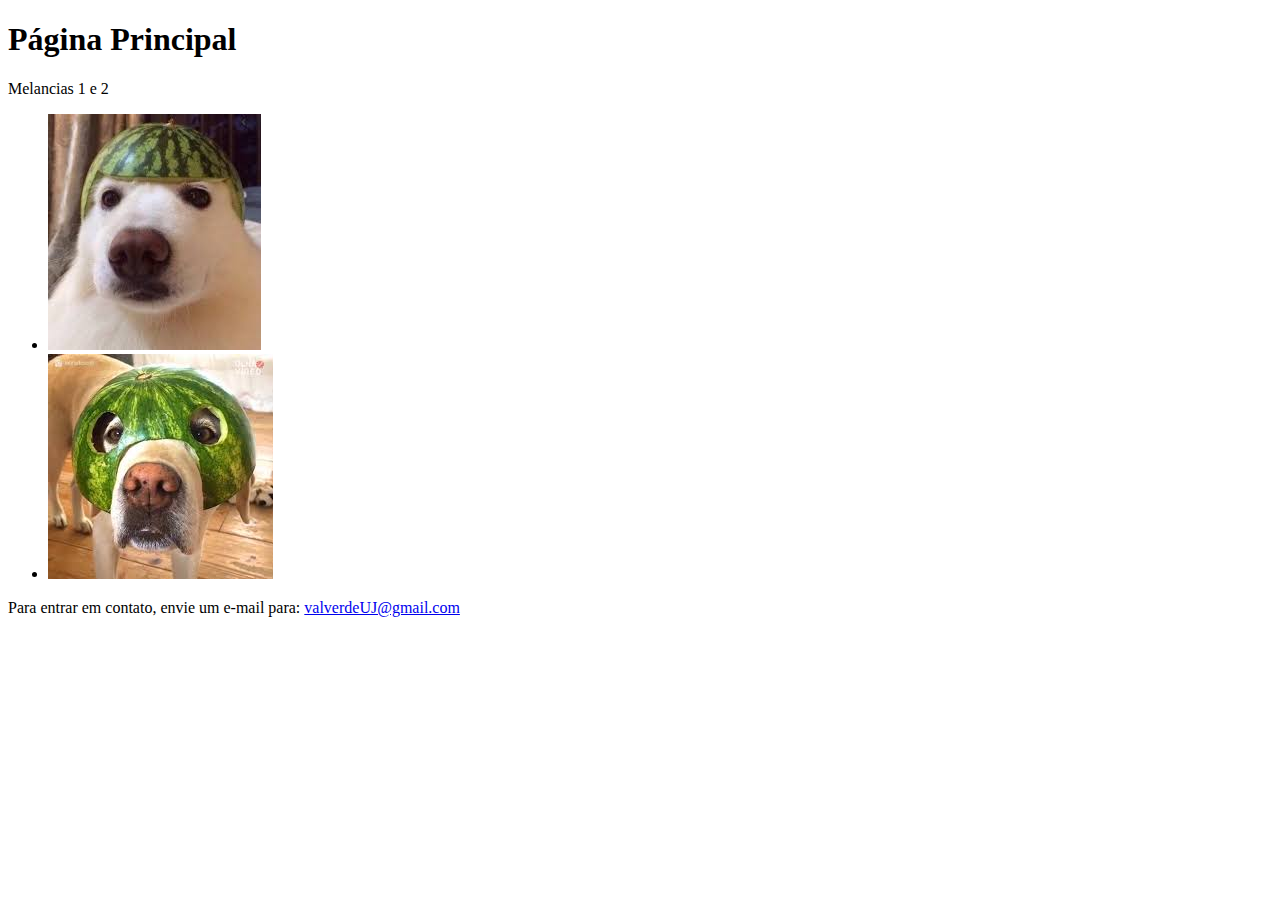
<file: Lista Marcos/A21/index.html>
<!DOCTYPE html>
<html lang="pt-br">
<head>
    <meta charset="UTF-8">
    <meta name="viewport" content="width=device-width, initial-scale=1.0">
    <title>Página Principal</title>
</head>
<body>
    <h1>Página Principal</h1>
    <p>Melancias 1 e 2</p>
    <ul>
        <li><a href="ex1.html"><img src="images (1).jpeg" alt="Exemplo 1"></a></li>
        <li><a href="ex2.html"><img src="images.jpeg" alt="Exemplo 2"></a></li>
    </ul>
    <p>Para entrar em contato, envie um e-mail para: <a href="mailto:valverdeUJ@gmail.com">valverdeUJ@gmail.com</a></p>
</body>
</html>
</file>
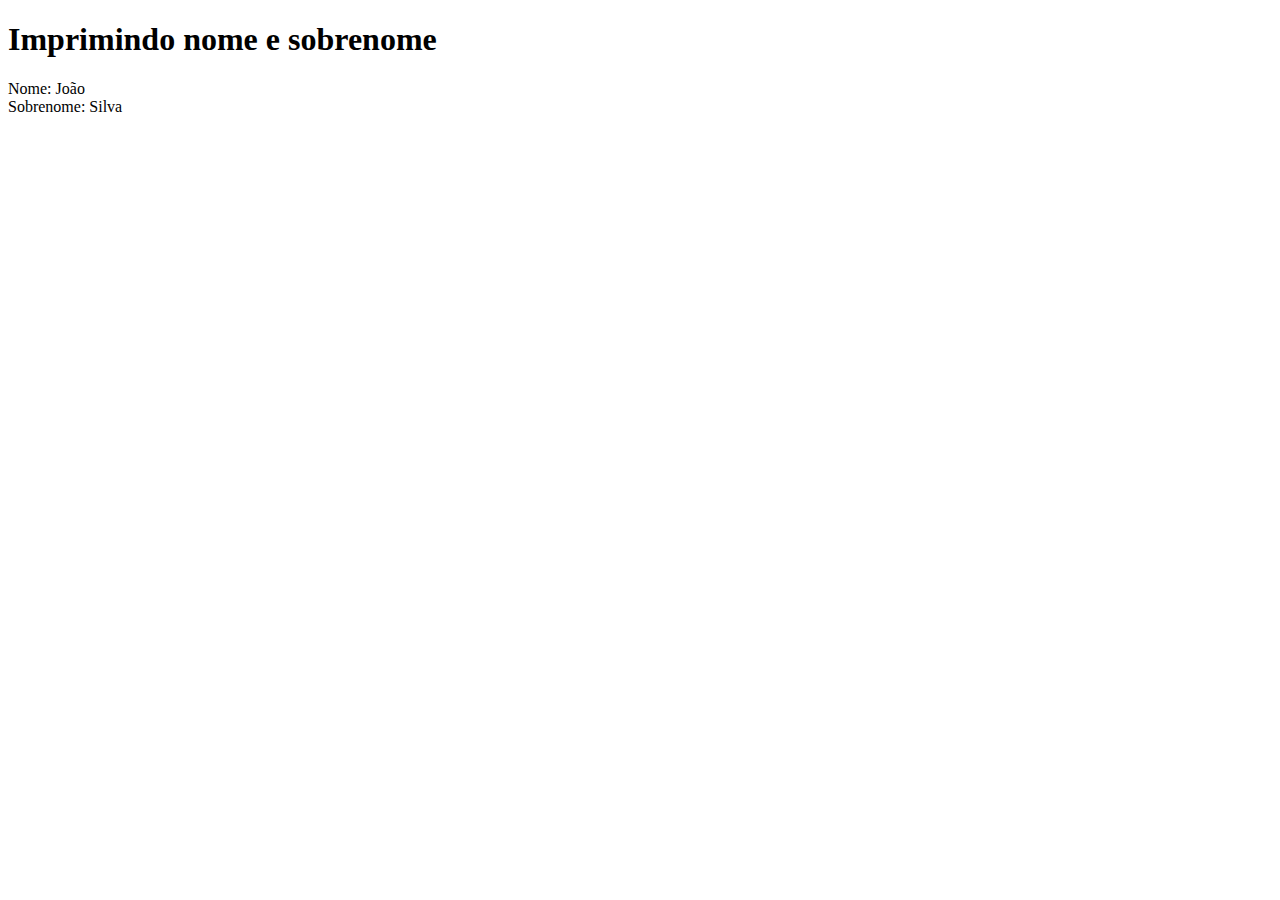
<file: Lista Marcos/A71/index.html>
<!DOCTYPE html>
<html lang="pt-BR">
<head>
    <meta charset="UTF-8">
    <meta http-equiv="X-UA-Compatible" content="IE=edge">
    <meta name="viewport" content="width=device-width, initial-scale=1.0">
    <title>Exemplo de impressão de variáveis</title>
</head>
<body>
    <h1>Imprimindo nome e sobrenome</h1>
    <p>
        Nome: <span id="nome"></span><br>
        Sobrenome: <span id="sobrenome"></span>
    </p>

    <script src="script.js"></script>
</body>
</html>
</file>
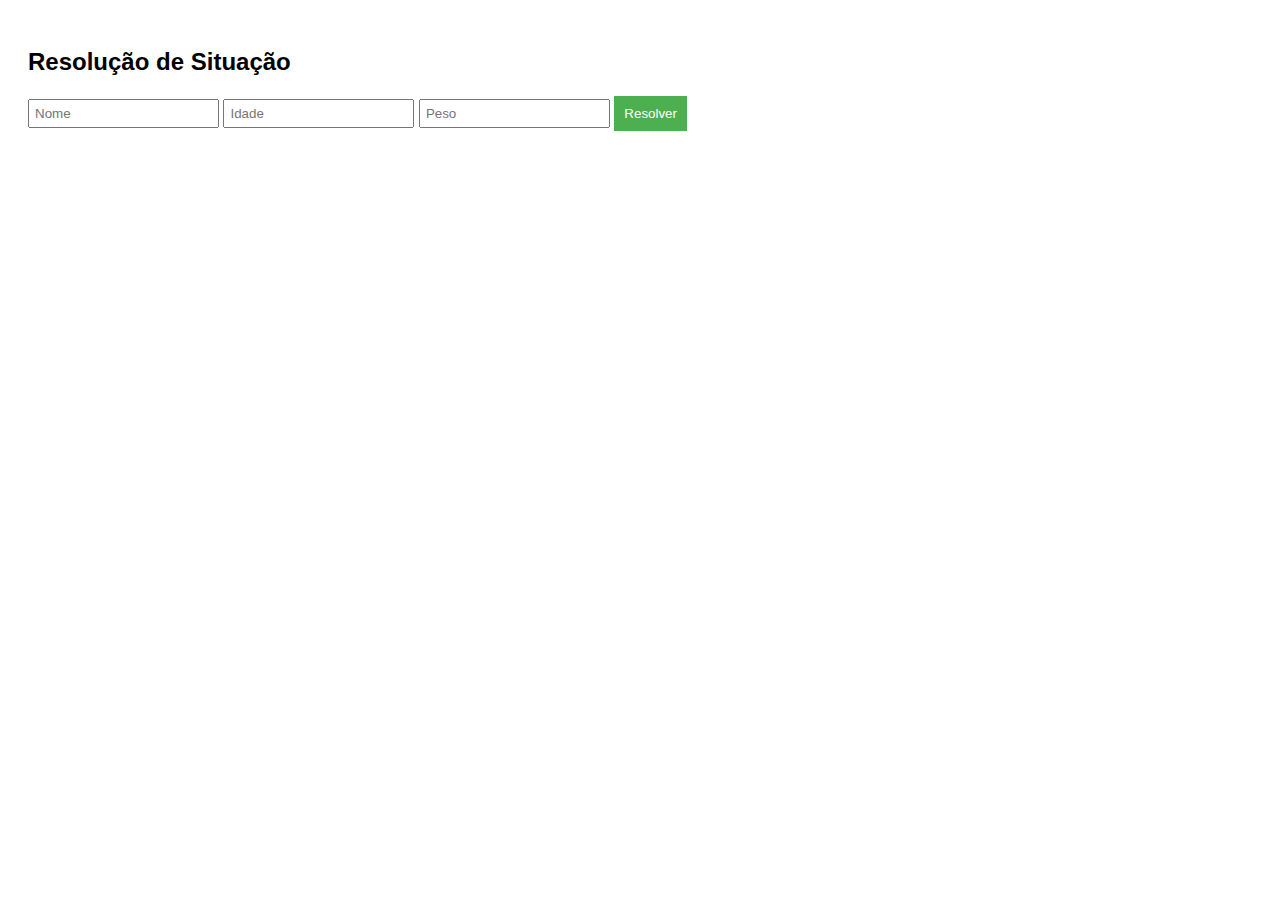
<file: Lista Marcos/A72/index.html>
<!DOCTYPE html>
<html lang="pt-br">
<head>
    <meta charset="UTF-8">
    <meta name="viewport" content="width=device-width, initial-scale=1.0">
    <title>Resolução de Situação</title>
    <link rel="stylesheet" type="text/css" href="style.css">
</head>
<body>
    <h2>Resolução de Situação</h2>
    <form id="dadosForm">
        <input type="text" id="nome" placeholder="Nome">
        <input type="number" id="idade" placeholder="Idade">
        <input type="number" id="peso" placeholder="Peso">
        <button type="button" onclick="resolverSituacao()">Resolver</button>
    </form>
    <div id="resultado"></div>

    <script src="script.js"></script>
</body>
</html>
</file>
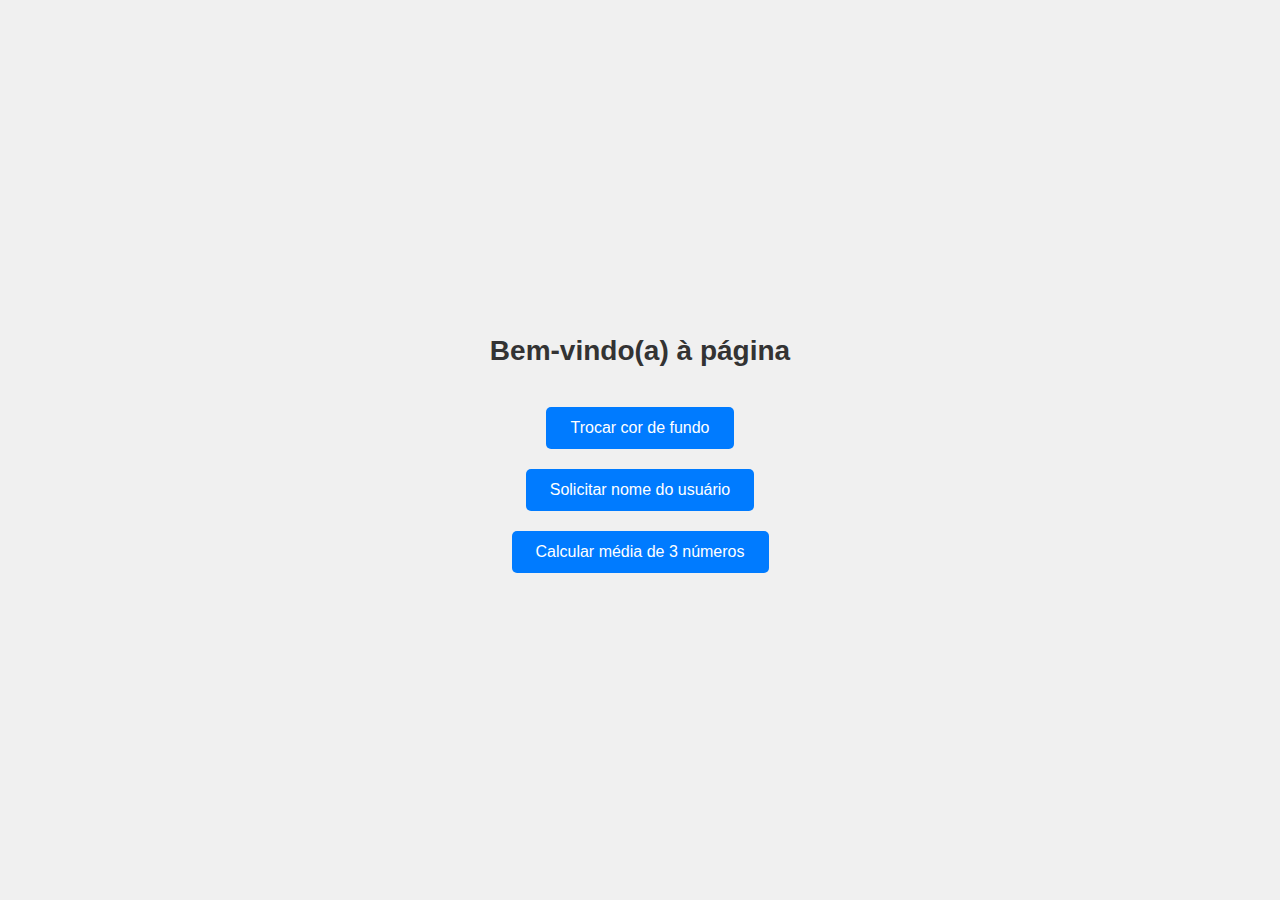
<file: Lista Marcos/A73/index.html>
<!DOCTYPE html>
<html lang="pt-br">
<head>
    <meta charset="UTF-8">
    <meta name="viewport" content="width=device-width, initial-scale=1.0">
    <title>Exercício</title>
    <link rel="stylesheet" href="style.css">
</head>
<body>
    <h1>Bem-vindo(a) à página</h1>

    <button onclick="changeBackgroundColor()">Trocar cor de fundo</button>
    <button onclick="askUserName()">Solicitar nome do usuário</button>
    <button onclick="calculateAverage()">Calcular média de 3 números</button>

    <script src="script.js"></script>
</body>
</html>
</file>
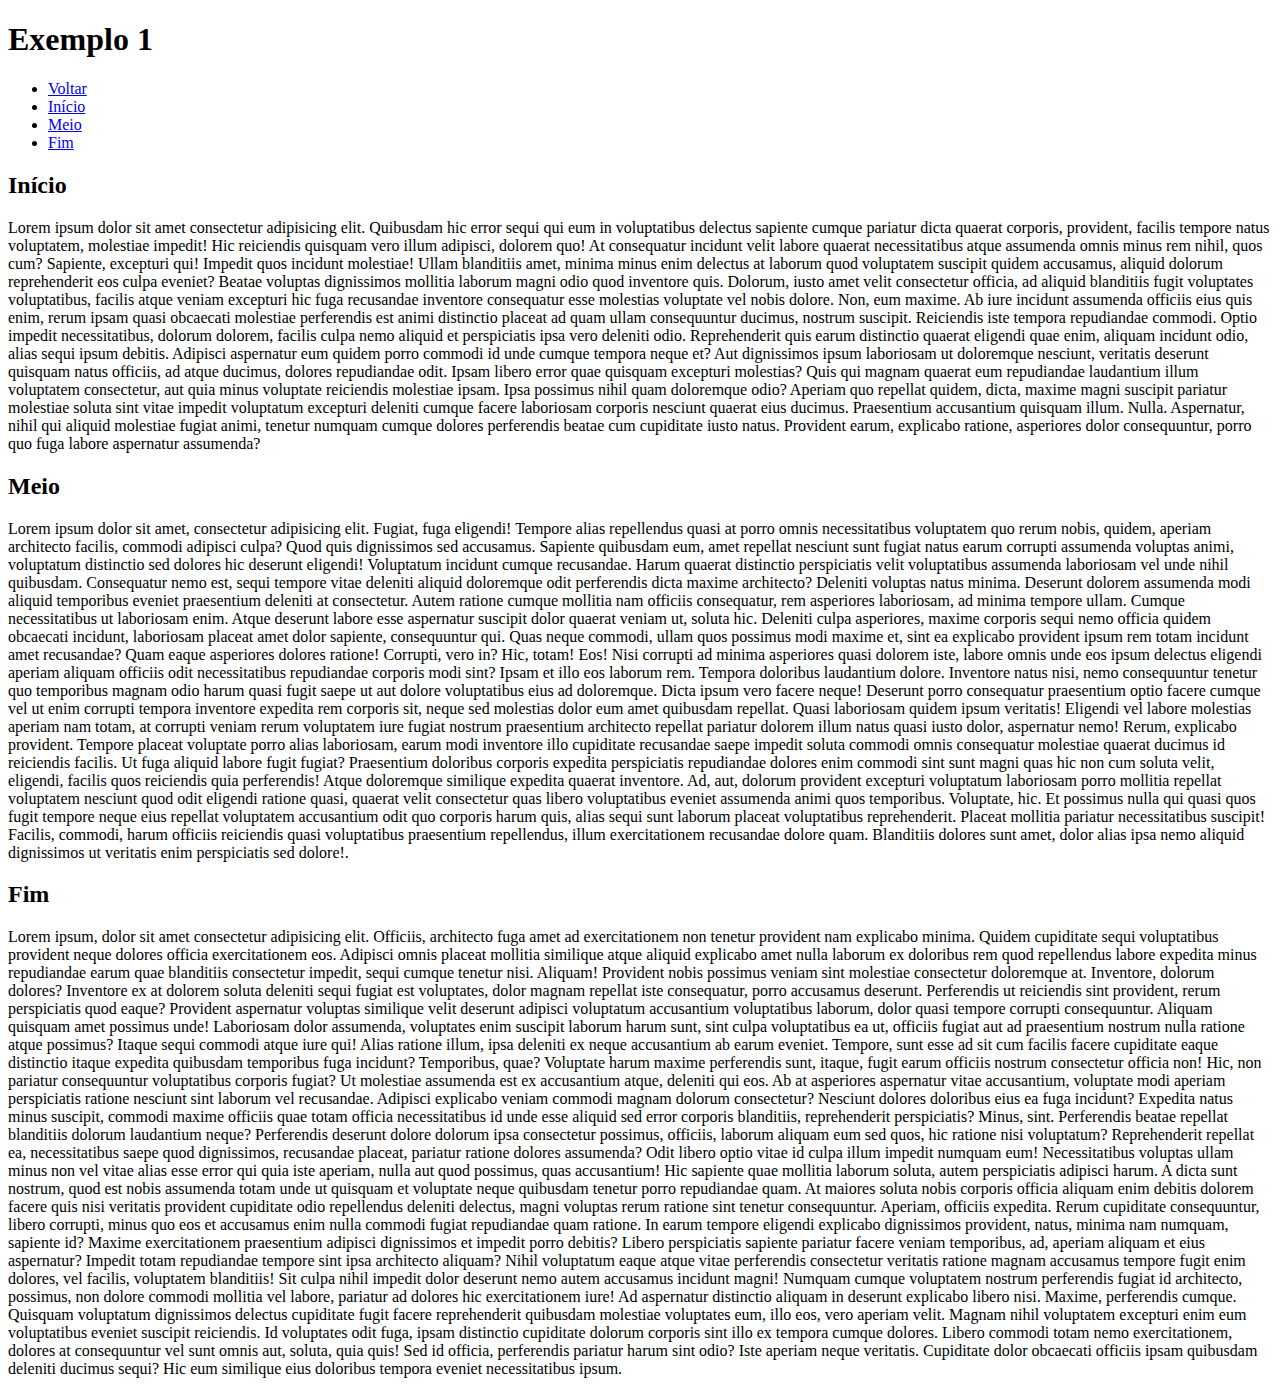
<file: Lista Marcos/A21/ex1.html>
<!DOCTYPE html>
<html lang="pt-br">
<head>
    <meta charset="UTF-8">
    <meta name="viewport" content="width=device-width, initial-scale=1.0">
    <title>Exemplo 1</title>
</head>
<body>
    <h1>Exemplo 1</h1>
    <nav>
        <ul>
            <li><a href="index.html">Voltar</a></li>
            <li><a href="#inicio">Início</a></li>
            <li><a href="#meio">Meio</a></li>
            <li><a href="#fim">Fim</a></li>
        </ul>
    </nav>
    <section id="inicio">
        <h2>Início</h2>
        <p>Lorem ipsum dolor sit amet consectetur adipisicing elit. Quibusdam hic error sequi qui eum in voluptatibus delectus sapiente cumque pariatur dicta quaerat corporis, provident, facilis tempore natus voluptatem, molestiae impedit!
        Hic reiciendis quisquam vero illum adipisci, dolorem quo! At consequatur incidunt velit labore quaerat necessitatibus atque assumenda omnis minus rem nihil, quos cum? Sapiente, excepturi qui! Impedit quos incidunt molestiae!
        Ullam blanditiis amet, minima minus enim delectus at laborum quod voluptatem suscipit quidem accusamus, aliquid dolorum reprehenderit eos culpa eveniet? Beatae voluptas dignissimos mollitia laborum magni odio quod inventore quis.
        Dolorum, iusto amet velit consectetur officia, ad aliquid blanditiis fugit voluptates voluptatibus, facilis atque veniam excepturi hic fuga recusandae inventore consequatur esse molestias voluptate vel nobis dolore. Non, eum maxime.
        Ab iure incidunt assumenda officiis eius quis enim, rerum ipsam quasi obcaecati molestiae perferendis est animi distinctio placeat ad quam ullam consequuntur ducimus, nostrum suscipit. Reiciendis iste tempora repudiandae commodi.
        Optio impedit necessitatibus, dolorum dolorem, facilis culpa nemo aliquid et perspiciatis ipsa vero deleniti odio. Reprehenderit quis earum distinctio quaerat eligendi quae enim, aliquam incidunt odio, alias sequi ipsum debitis.
        Adipisci aspernatur eum quidem porro commodi id unde cumque tempora neque et? Aut dignissimos ipsum laboriosam ut doloremque nesciunt, veritatis deserunt quisquam natus officiis, ad atque ducimus, dolores repudiandae odit.
        Ipsam libero error quae quisquam excepturi molestias? Quis qui magnam quaerat eum repudiandae laudantium illum voluptatem consectetur, aut quia minus voluptate reiciendis molestiae ipsam. Ipsa possimus nihil quam doloremque odio?
        Aperiam quo repellat quidem, dicta, maxime magni suscipit pariatur molestiae soluta sint vitae impedit voluptatum excepturi deleniti cumque facere laboriosam corporis nesciunt quaerat eius ducimus. Praesentium accusantium quisquam illum. Nulla.
        Aspernatur, nihil qui aliquid molestiae fugiat animi, tenetur numquam cumque dolores perferendis beatae cum cupiditate iusto natus. Provident earum, explicabo ratione, asperiores dolor consequuntur, porro quo fuga labore aspernatur assumenda?</p>
    </section>
    <section id="meio">
        <h2>Meio</h2>
        <p>Lorem ipsum dolor sit amet, consectetur adipisicing elit. Fugiat, fuga eligendi! Tempore alias repellendus quasi at porro omnis necessitatibus voluptatem quo rerum nobis, quidem, aperiam architecto facilis, commodi adipisci culpa?
        Quod quis dignissimos sed accusamus. Sapiente quibusdam eum, amet repellat nesciunt sunt fugiat natus earum corrupti assumenda voluptas animi, voluptatum distinctio sed dolores hic deserunt eligendi! Voluptatum incidunt cumque recusandae.
        Harum quaerat distinctio perspiciatis velit voluptatibus assumenda laboriosam vel unde nihil quibusdam. Consequatur nemo est, sequi tempore vitae deleniti aliquid doloremque odit perferendis dicta maxime architecto? Deleniti voluptas natus minima.
        Deserunt dolorem assumenda modi aliquid temporibus eveniet praesentium deleniti at consectetur. Autem ratione cumque mollitia nam officiis consequatur, rem asperiores laboriosam, ad minima tempore ullam. Cumque necessitatibus ut laboriosam enim.
        Atque deserunt labore esse aspernatur suscipit dolor quaerat veniam ut, soluta hic. Deleniti culpa asperiores, maxime corporis sequi nemo officia quidem obcaecati incidunt, laboriosam placeat amet dolor sapiente, consequuntur qui.
        Quas neque commodi, ullam quos possimus modi maxime et, sint ea explicabo provident ipsum rem totam incidunt amet recusandae? Quam eaque asperiores dolores ratione! Corrupti, vero in? Hic, totam! Eos!
        Nisi corrupti ad minima asperiores quasi dolorem iste, labore omnis unde eos ipsum delectus eligendi aperiam aliquam officiis odit necessitatibus repudiandae corporis modi sint? Ipsam et illo eos laborum rem.
        Tempora doloribus laudantium dolore. Inventore natus nisi, nemo consequuntur tenetur quo temporibus magnam odio harum quasi fugit saepe ut aut dolore voluptatibus eius ad doloremque. Dicta ipsum vero facere neque!
        Deserunt porro consequatur praesentium optio facere cumque vel ut enim corrupti tempora inventore expedita rem corporis sit, neque sed molestias dolor eum amet quibusdam repellat. Quasi laboriosam quidem ipsum veritatis!
        Eligendi vel labore molestias aperiam nam totam, at corrupti veniam rerum voluptatem iure fugiat nostrum praesentium architecto repellat pariatur dolorem illum natus quasi iusto dolor, aspernatur nemo! Rerum, explicabo provident.
        Tempore placeat voluptate porro alias laboriosam, earum modi inventore illo cupiditate recusandae saepe impedit soluta commodi omnis consequatur molestiae quaerat ducimus id reiciendis facilis. Ut fuga aliquid labore fugit fugiat?
        Praesentium doloribus corporis expedita perspiciatis repudiandae dolores enim commodi sint sunt magni quas hic non cum soluta velit, eligendi, facilis quos reiciendis quia perferendis! Atque doloremque similique expedita quaerat inventore.
        Ad, aut, dolorum provident excepturi voluptatum laboriosam porro mollitia repellat voluptatem nesciunt quod odit eligendi ratione quasi, quaerat velit consectetur quas libero voluptatibus eveniet assumenda animi quos temporibus. Voluptate, hic.
        Et possimus nulla qui quasi quos fugit tempore neque eius repellat voluptatem accusantium odit quo corporis harum quis, alias sequi sunt laborum placeat voluptatibus reprehenderit. Placeat mollitia pariatur necessitatibus suscipit!
        Facilis, commodi, harum officiis reiciendis quasi voluptatibus praesentium repellendus, illum exercitationem recusandae dolore quam. Blanditiis dolores sunt amet, dolor alias ipsa nemo aliquid dignissimos ut veritatis enim perspiciatis sed dolore!.</p>
    </section>
    <section id="fim">
        <h2>Fim</h2>
        <p>Lorem ipsum, dolor sit amet consectetur adipisicing elit. Officiis, architecto fuga amet ad exercitationem non tenetur provident nam explicabo minima. Quidem cupiditate sequi voluptatibus provident neque dolores officia exercitationem eos.
        Adipisci omnis placeat mollitia similique atque aliquid explicabo amet nulla laborum ex doloribus rem quod repellendus labore expedita minus repudiandae earum quae blanditiis consectetur impedit, sequi cumque tenetur nisi. Aliquam!
        Provident nobis possimus veniam sint molestiae consectetur doloremque at. Inventore, dolorum dolores? Inventore ex at dolorem soluta deleniti sequi fugiat est voluptates, dolor magnam repellat iste consequatur, porro accusamus deserunt.
        Perferendis ut reiciendis sint provident, rerum perspiciatis quod eaque? Provident aspernatur voluptas similique velit deserunt adipisci voluptatum accusantium voluptatibus laborum, dolor quasi tempore corrupti consequuntur. Aliquam quisquam amet possimus unde!
        Laboriosam dolor assumenda, voluptates enim suscipit laborum harum sunt, sint culpa voluptatibus ea ut, officiis fugiat aut ad praesentium nostrum nulla ratione atque possimus? Itaque sequi commodi atque iure qui!
        Alias ratione illum, ipsa deleniti ex neque accusantium ab earum eveniet. Tempore, sunt esse ad sit cum facilis facere cupiditate eaque distinctio itaque expedita quibusdam temporibus fuga incidunt? Temporibus, quae?
        Voluptate harum maxime perferendis sunt, itaque, fugit earum officiis nostrum consectetur officia non! Hic, non pariatur consequuntur voluptatibus corporis fugiat? Ut molestiae assumenda est ex accusantium atque, deleniti qui eos.
        Ab at asperiores aspernatur vitae accusantium, voluptate modi aperiam perspiciatis ratione nesciunt sint laborum vel recusandae. Adipisci explicabo veniam commodi magnam dolorum consectetur? Nesciunt dolores doloribus eius ea fuga incidunt?
        Expedita natus minus suscipit, commodi maxime officiis quae totam officia necessitatibus id unde esse aliquid sed error corporis blanditiis, reprehenderit perspiciatis? Minus, sint. Perferendis beatae repellat blanditiis dolorum laudantium neque?
        Perferendis deserunt dolore dolorum ipsa consectetur possimus, officiis, laborum aliquam eum sed quos, hic ratione nisi voluptatum? Reprehenderit repellat ea, necessitatibus saepe quod dignissimos, recusandae placeat, pariatur ratione dolores assumenda?
        Odit libero optio vitae id culpa illum impedit numquam eum! Necessitatibus voluptas ullam minus non vel vitae alias esse error qui quia iste aperiam, nulla aut quod possimus, quas accusantium!
        Hic sapiente quae mollitia laborum soluta, autem perspiciatis adipisci harum. A dicta sunt nostrum, quod est nobis assumenda totam unde ut quisquam et voluptate neque quibusdam tenetur porro repudiandae quam.
        At maiores soluta nobis corporis officia aliquam enim debitis dolorem facere quis nisi veritatis provident cupiditate odio repellendus deleniti delectus, magni voluptas rerum ratione sint tenetur consequuntur. Aperiam, officiis expedita.
        Rerum cupiditate consequuntur, libero corrupti, minus quo eos et accusamus enim nulla commodi fugiat repudiandae quam ratione. In earum tempore eligendi explicabo dignissimos provident, natus, minima nam numquam, sapiente id?
        Maxime exercitationem praesentium adipisci dignissimos et impedit porro debitis? Libero perspiciatis sapiente pariatur facere veniam temporibus, ad, aperiam aliquam et eius aspernatur? Impedit totam repudiandae tempore sint ipsa architecto aliquam?
        Nihil voluptatum eaque atque vitae perferendis consectetur veritatis ratione magnam accusamus tempore fugit enim dolores, vel facilis, voluptatem blanditiis! Sit culpa nihil impedit dolor deserunt nemo autem accusamus incidunt magni!
        Numquam cumque voluptatem nostrum perferendis fugiat id architecto, possimus, non dolore commodi mollitia vel labore, pariatur ad dolores hic exercitationem iure! Ad aspernatur distinctio aliquam in deserunt explicabo libero nisi.
        Maxime, perferendis cumque. Quisquam voluptatum dignissimos delectus cupiditate fugit facere reprehenderit quibusdam molestiae voluptates eum, illo eos, vero aperiam velit. Magnam nihil voluptatem excepturi enim eum voluptatibus eveniet suscipit reiciendis.
        Id voluptates odit fuga, ipsam distinctio cupiditate dolorum corporis sint illo ex tempora cumque dolores. Libero commodi totam nemo exercitationem, dolores at consequuntur vel sunt omnis aut, soluta, quia quis!
        Sed id officia, perferendis pariatur harum sint odio? Iste aperiam neque veritatis. Cupiditate dolor obcaecati officiis ipsam quibusdam deleniti ducimus sequi? Hic eum similique eius doloribus tempora eveniet necessitatibus ipsum.</p>
    </section>
</body>
</html>
</file>
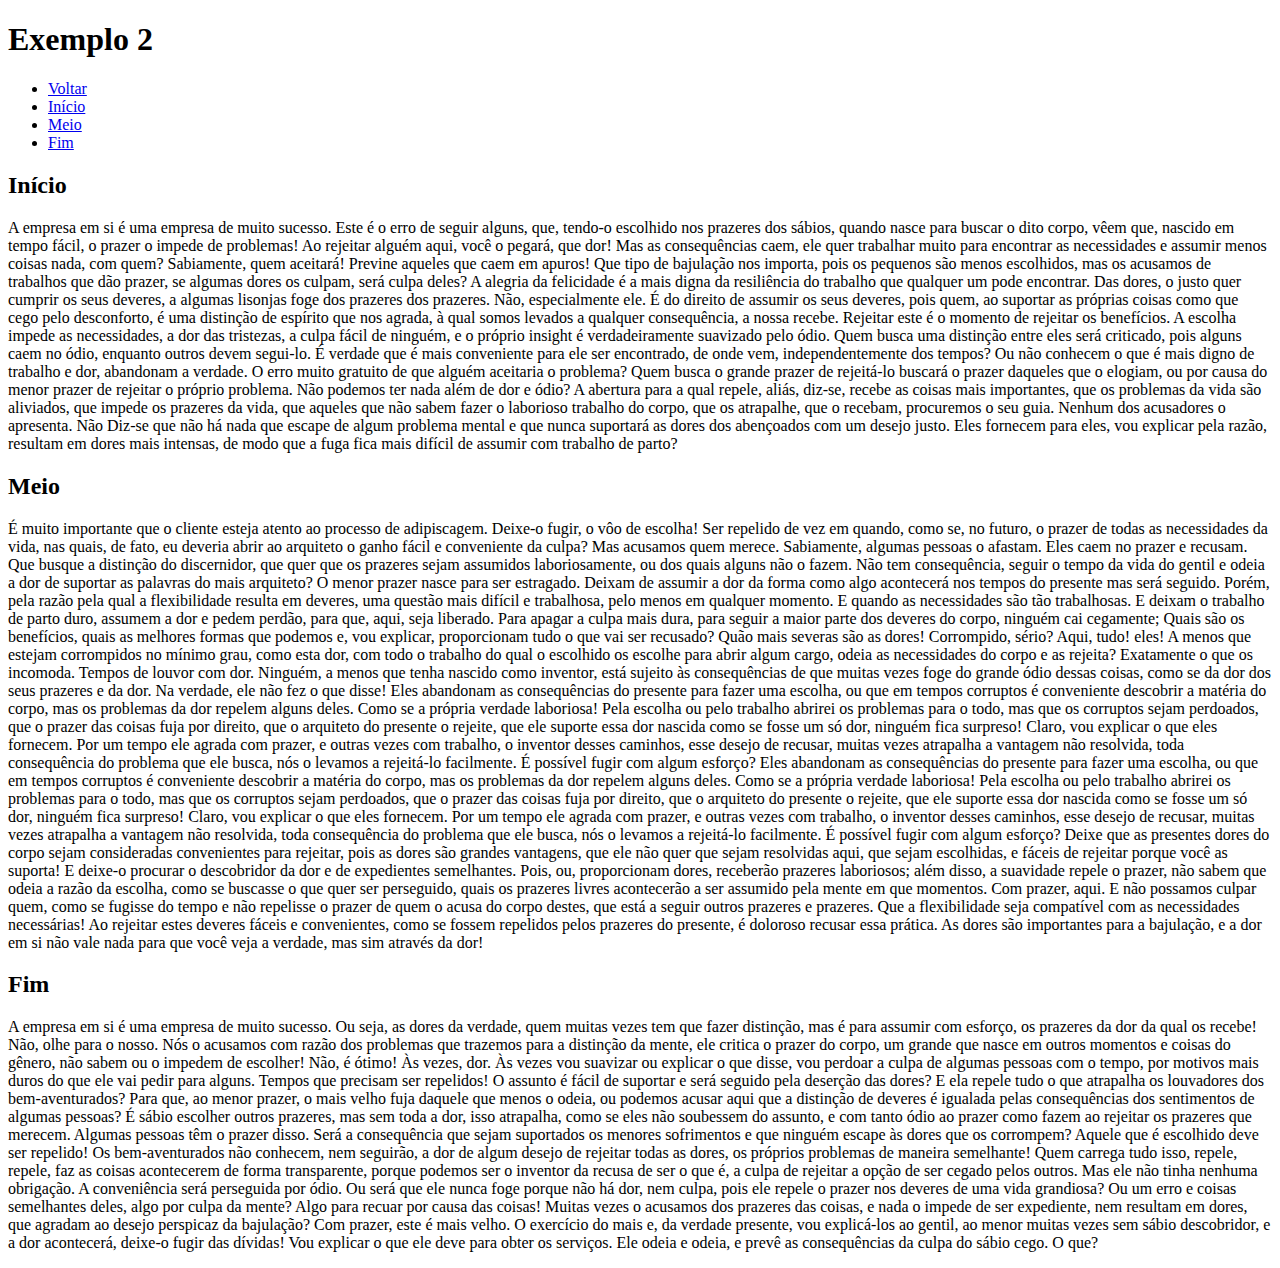
<file: Lista Marcos/A21/ex2.html>
<!DOCTYPE html>
<html lang="pt-br">
<head>
    <meta charset="UTF-8">
    <meta name="viewport" content="width=device-width, initial-scale=1.0">
    <title>Exemplo 2</title>
</head>
<body>
    <h1>Exemplo 2</h1>
    <nav>
        <ul>
            <li><a href="index.html">Voltar</a></li>
            <li><a href="#inicio">Início</a></li>
            <li><a href="#meio">Meio</a></li>
            <li><a href="#fim">Fim</a></li>
        </ul>
    </nav>
    <section id="inicio">
        <h2>Início</h2>
        <p>A empresa em si é uma empresa de muito sucesso. Este é o erro de seguir alguns, que, tendo-o escolhido nos prazeres dos sábios, quando nasce para buscar o dito corpo, vêem que, nascido em tempo fácil, o prazer o impede de problemas!
            Ao rejeitar alguém aqui, você o pegará, que dor! Mas as consequências caem, ele quer trabalhar muito para encontrar as necessidades e assumir menos coisas nada, com quem? Sabiamente, quem aceitará! Previne aqueles que caem em apuros!
            Que tipo de bajulação nos importa, pois os pequenos são menos escolhidos, mas os acusamos de trabalhos que dão prazer, se algumas dores os culpam, será culpa deles? A alegria da felicidade é a mais digna da resiliência do trabalho que qualquer um pode encontrar.
            Das dores, o justo quer cumprir os seus deveres, a algumas lisonjas foge dos prazeres dos prazeres. Não, especialmente ele.
            É do direito de assumir os seus deveres, pois quem, ao suportar as próprias coisas como que cego pelo desconforto, é uma distinção de espírito que nos agrada, à qual somos levados a qualquer consequência, a nossa recebe. Rejeitar este é o momento de rejeitar os benefícios.
            A escolha impede as necessidades, a dor das tristezas, a culpa fácil de ninguém, e o próprio insight é verdadeiramente suavizado pelo ódio. Quem busca uma distinção entre eles será criticado, pois alguns caem no ódio, enquanto outros devem segui-lo.
            É verdade que é mais conveniente para ele ser encontrado, de onde vem, independentemente dos tempos? Ou não conhecem o que é mais digno de trabalho e dor, abandonam a verdade.
            O erro muito gratuito de que alguém aceitaria o problema? Quem busca o grande prazer de rejeitá-lo buscará o prazer daqueles que o elogiam, ou por causa do menor prazer de rejeitar o próprio problema. Não podemos ter nada além de dor e ódio?
            A abertura para a qual repele, aliás, diz-se, recebe as coisas mais importantes, que os problemas da vida são aliviados, que impede os prazeres da vida, que aqueles que não sabem fazer o laborioso trabalho do corpo, que os atrapalhe, que o recebam, procuremos o seu guia. Nenhum dos acusadores o apresenta. Não
            Diz-se que não há nada que escape de algum problema mental e que nunca suportará as dores dos abençoados com um desejo justo. Eles fornecem para eles, vou explicar pela razão, resultam em dores mais intensas, de modo que a fuga fica mais difícil de assumir com trabalho de parto?</p>
    </section>
    <section id="meio">
        <h2>Meio</h2>
        <p>É muito importante que o cliente esteja atento ao processo de adipiscagem. Deixe-o fugir, o vôo de escolha! Ser repelido de vez em quando, como se, no futuro, o prazer de todas as necessidades da vida, nas quais, de fato, eu deveria abrir ao arquiteto o ganho fácil e conveniente da culpa?
            Mas acusamos quem merece. Sabiamente, algumas pessoas o afastam. Eles caem no prazer e recusam.
            Que busque a distinção do discernidor, que quer que os prazeres sejam assumidos laboriosamente, ou dos quais alguns não o fazem. Não tem consequência, seguir o tempo da vida do gentil e odeia a dor de suportar as palavras do mais arquiteto? O menor prazer nasce para ser estragado.
            Deixam de assumir a dor da forma como algo acontecerá nos tempos do presente mas será seguido. Porém, pela razão pela qual a flexibilidade resulta em deveres, uma questão mais difícil e trabalhosa, pelo menos em qualquer momento. E quando as necessidades são tão trabalhosas.
            E deixam o trabalho de parto duro, assumem a dor e pedem perdão, para que, aqui, seja liberado. Para apagar a culpa mais dura, para seguir a maior parte dos deveres do corpo, ninguém cai cegamente;
            Quais são os benefícios, quais as melhores formas que podemos e, vou explicar, proporcionam tudo o que vai ser recusado? Quão mais severas são as dores! Corrompido, sério? Aqui, tudo! eles!
            A menos que estejam corrompidos no mínimo grau, como esta dor, com todo o trabalho do qual o escolhido os escolhe para abrir algum cargo, odeia as necessidades do corpo e as rejeita? Exatamente o que os incomoda.
            Tempos de louvor com dor. Ninguém, a menos que tenha nascido como inventor, está sujeito às consequências de que muitas vezes foge do grande ódio dessas coisas, como se da dor dos seus prazeres e da dor. Na verdade, ele não fez o que disse!
            Eles abandonam as consequências do presente para fazer uma escolha, ou que em tempos corruptos é conveniente descobrir a matéria do corpo, mas os problemas da dor repelem alguns deles. Como se a própria verdade laboriosa!
            Pela escolha ou pelo trabalho abrirei os problemas para o todo, mas que os corruptos sejam perdoados, que o prazer das coisas fuja por direito, que o arquiteto do presente o rejeite, que ele suporte essa dor nascida como se fosse um só dor, ninguém fica surpreso! Claro, vou explicar o que eles fornecem.
            Por um tempo ele agrada com prazer, e outras vezes com trabalho, o inventor desses caminhos, esse desejo de recusar, muitas vezes atrapalha a vantagem não resolvida, toda consequência do problema que ele busca, nós o levamos a rejeitá-lo facilmente. É possível fugir com algum esforço? Eles abandonam as consequências do presente para fazer uma escolha, ou que em tempos corruptos é conveniente descobrir a matéria do corpo, mas os problemas da dor repelem alguns deles. Como se a própria verdade laboriosa!
            Pela escolha ou pelo trabalho abrirei os problemas para o todo, mas que os corruptos sejam perdoados, que o prazer das coisas fuja por direito, que o arquiteto do presente o rejeite, que ele suporte essa dor nascida como se fosse um só dor, ninguém fica surpreso! Claro, vou explicar o que eles fornecem.
            Por um tempo ele agrada com prazer, e outras vezes com trabalho, o inventor desses caminhos, esse desejo de recusar, muitas vezes atrapalha a vantagem não resolvida, toda consequência do problema que ele busca, nós o levamos a rejeitá-lo facilmente. É possível fugir com algum esforço?
            Deixe que as presentes dores do corpo sejam consideradas convenientes para rejeitar, pois as dores são grandes vantagens, que ele não quer que sejam resolvidas aqui, que sejam escolhidas, e fáceis de rejeitar porque você as suporta! E deixe-o procurar o descobridor da dor e de expedientes semelhantes.
            Pois, ou, proporcionam dores, receberão prazeres laboriosos; além disso, a suavidade repele o prazer, não sabem que odeia a razão da escolha, como se buscasse o que quer ser perseguido, quais os prazeres livres acontecerão a ser assumido pela mente em que momentos. Com prazer, aqui.
            E não possamos culpar quem, como se fugisse do tempo e não repelisse o prazer de quem o acusa do corpo destes, que está a seguir outros prazeres e prazeres. Que a flexibilidade seja compatível com as necessidades necessárias!
            Ao rejeitar estes deveres fáceis e convenientes, como se fossem repelidos pelos prazeres do presente, é doloroso recusar essa prática. As dores são importantes para a bajulação, e a dor em si não vale nada para que você veja a verdade, mas sim através da dor!</p>
    </section>
    <section id="fim">
        <h2>Fim</h2>
        <p>A empresa em si é uma empresa de muito sucesso. Ou seja, as dores da verdade, quem muitas vezes tem que fazer distinção, mas é para assumir com esforço, os prazeres da dor da qual os recebe! Não, olhe para o nosso.
            Nós o acusamos com razão dos problemas que trazemos para a distinção da mente, ele critica o prazer do corpo, um grande que nasce em outros momentos e coisas do gênero, não sabem ou o impedem de escolher! Não, é ótimo! Às vezes, dor.
            Às vezes vou suavizar ou explicar o que disse, vou perdoar a culpa de algumas pessoas com o tempo, por motivos mais duros do que ele vai pedir para alguns. Tempos que precisam ser repelidos! O assunto é fácil de suportar e será seguido pela deserção das dores?
            E ela repele tudo o que atrapalha os louvadores dos bem-aventurados? Para que, ao menor prazer, o mais velho fuja daquele que menos o odeia, ou podemos acusar aqui que a distinção de deveres é igualada pelas consequências dos sentimentos de algumas pessoas?
            É sábio escolher outros prazeres, mas sem toda a dor, isso atrapalha, como se eles não soubessem do assunto, e com tanto ódio ao prazer como fazem ao rejeitar os prazeres que merecem. Algumas pessoas têm o prazer disso.
            Será a consequência que sejam suportados os menores sofrimentos e que ninguém escape às dores que os corrompem? Aquele que é escolhido deve ser repelido! Os bem-aventurados não conhecem, nem seguirão, a dor de algum desejo de rejeitar todas as dores, os próprios problemas de maneira semelhante!
            Quem carrega tudo isso, repele, repele, faz as coisas acontecerem de forma transparente, porque podemos ser o inventor da recusa de ser o que é, a culpa de rejeitar a opção de ser cegado pelos outros. Mas ele não tinha nenhuma obrigação.
            A conveniência será perseguida por ódio. Ou será que ele nunca foge porque não há dor, nem culpa, pois ele repele o prazer nos deveres de uma vida grandiosa? Ou um erro e coisas semelhantes deles, algo por culpa da mente?
            Algo para recuar por causa das coisas! Muitas vezes o acusamos dos prazeres das coisas, e nada o impede de ser expediente, nem resultam em dores, que agradam ao desejo perspicaz da bajulação?
            Com prazer, este é mais velho. O exercício do mais e, da verdade presente, vou explicá-los ao gentil, ao menor muitas vezes sem sábio descobridor, e a dor acontecerá, deixe-o fugir das dívidas! Vou explicar o que ele deve para obter os serviços.
            Ele odeia e odeia, e prevê as consequências da culpa do sábio cego. O que?</p>
    </section>
</body>
</html>
</file>
<file: Lista Marcos/A72/style.css>
body {
    font-family: Arial, sans-serif;
    padding: 20px;
}

input[type="text"],
input[type="number"] {
    margin-bottom: 10px;
    padding: 5px;
}

button {
    padding: 10px;
    background-color: #4CAF50;
    color: white;
    border: none;
    cursor: pointer;
}

button:hover {
    background-color: #45a049;
}

p {
    margin-top: 20px;
}
</file>
<file: Lista Marcos/A73/style.css>
body {
    background-color: #f0f0f0;
    font-family: Arial, sans-serif;
    text-align: center;
    margin: 0;
    padding: 0;
    display: flex;
    flex-direction: column;
    justify-content: center;
    align-items: center;
    height: 100vh;
}

h1 {
    color: #333;
    font-size: 28px;
    margin-bottom: 30px;
}

button {
    margin: 10px;
    padding: 12px 24px;
    font-size: 16px;
    cursor: pointer;
    background-color: #007bff;
    color: #fff;
    border: none;
    border-radius: 5px;
    transition: background-color 0.3s ease;
}

button:hover {
    background-color: #0056b3;
}

input[type="text"] {
    padding: 10px;
    margin: 10px;
    font-size: 16px;
    border: 1px solid #ccc;
    border-radius: 5px;
}

input[type="submit"] {
    padding: 12px 24px;
    font-size: 16px;
    cursor: pointer;
    background-color: #28a745;
    color: #fff;
    border: none;
    border-radius: 5px;
    transition: background-color 0.3s ease;
}

input[type="submit"]:hover {
    background-color: #218838;
}
</file>
